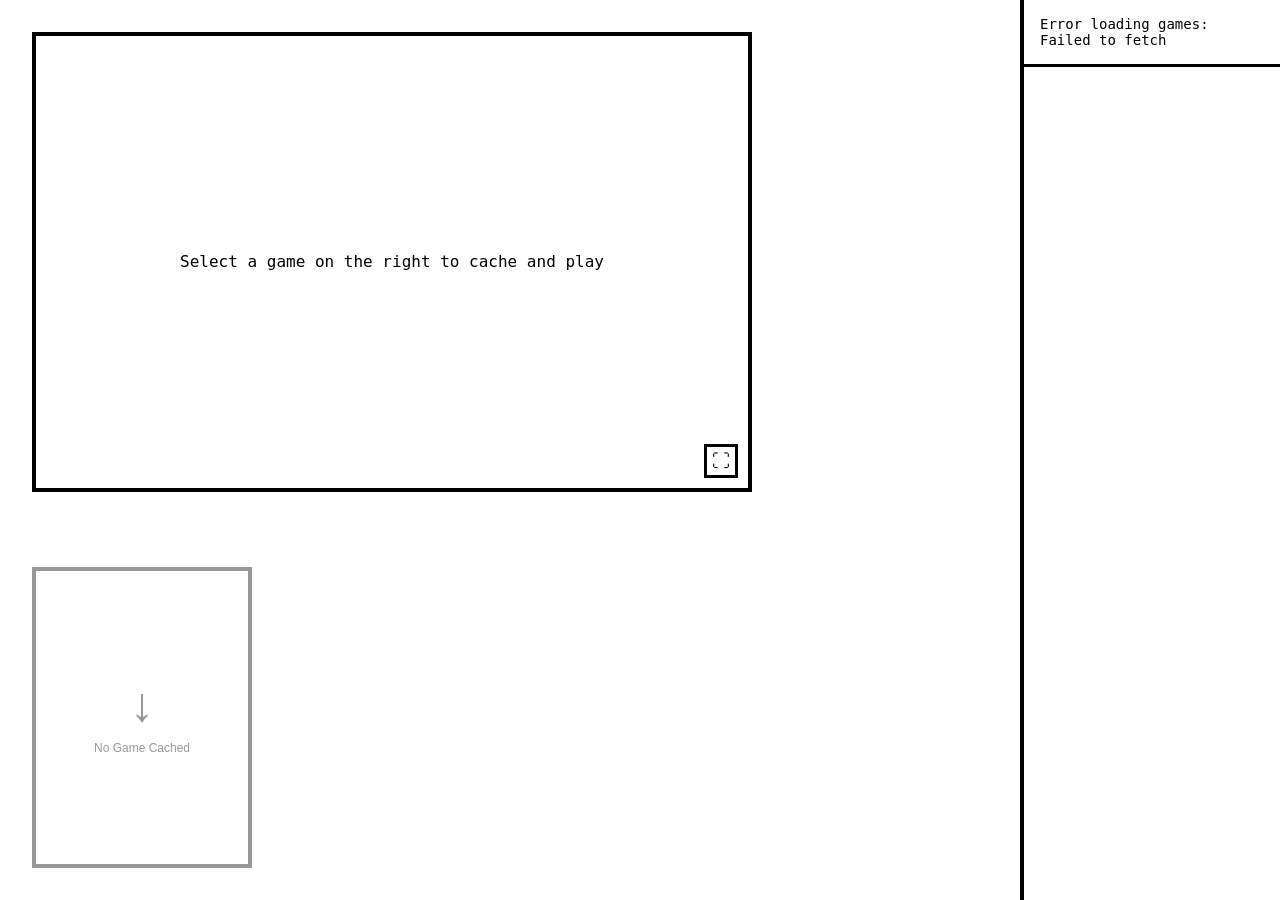
<file: index.html>
<!DOCTYPE html>
<html lang="en">
<head>
  <meta charset="UTF-8">
  <meta name="viewport" content="width=device-width, initial-scale=1.0">
  <title>Offline HTML Game Hub</title>
  <!-- Automatically links to style.css in the same folder -->
  <link rel="stylesheet" href="./style.css">
</head>
<body>
  <div class="layout">
    <!-- Left Area: Top-Left Game Screen + Bottom-Left Download Box -->
    <div class="left-zone">
      <div id="game-container" class="game-box">
        <div id="status-overlay" class="status-overlay">
          Select a game on the right to cache and play
        </div>
        <iframe
          id="game-frame"
          title="Game Screen"
          sandbox="allow-scripts allow-same-origin allow-pointer-lock allow-forms allow-modals"
        ></iframe>
        <button id="fullscreen-btn" class="fullscreen-btn" title="Fullscreen" aria-label="Fullscreen">
          &#x26F6;
        </button>
      </div>

      <button id="download-btn" class="download-box" disabled title="Download current cached game">
        <span class="arrow-icon">&darr;</span>
        <span id="download-label" class="download-label">No Game Cached</span>
      </button>
    </div>

    <!-- Right Sidebar: Game Names Separated by Horizontal Lines -->
    <aside class="right-sidebar">
      <div id="game-list" class="game-list">
        <div class="loading-item">Loading repository games...</div>
      </div>
    </aside>
  </div>

  <!-- Automatically links to script.js in the same folder -->
  <script src="./script.js" defer></script>
</body>
</html>
</file>
<file: style.css>
* {
  box-sizing: border-box;
  margin: 0;
  padding: 0;
}

body {
  width: 100vw;
  height: 100vh;
  overflow: hidden;
  font-family: monospace, sans-serif;
  background-color: #ffffff;
  color: #000000;
}

.layout {
  display: flex;
  justify-content: space-between;
  width: 100%;
  height: 100%;
}

/* Left Column containing Game Box (top-left) and Download Button (bottom-left) */
.left-zone {
  flex: 1;
  display: flex;
  flex-direction: column;
  justify-content: space-between;
  align-items: flex-start;
  padding: 32px;
  gap: 24px;
}

/* Top-Left Square/Rectangular Game Screen */
.game-box {
  position: relative;
  width: 100%;
  max-width: 720px;
  height: 55%;
  min-height: 320px;
  border: 4px solid #000000;
  background-color: #f8f8f8;
  overflow: hidden;
}

#game-frame {
  width: 100%;
  height: 100%;
  border: none;
  display: block;
  background-color: #ffffff;
}

.status-overlay {
  position: absolute;
  inset: 0;
  display: flex;
  align-items: center;
  justify-content: center;
  text-align: center;
  padding: 20px;
  font-size: 1rem;
  background: #ffffff;
  z-index: 2;
}

.status-overlay.hidden {
  display: none;
}

/* Bottom-Right Fullscreen Button inside Game Screen */
.fullscreen-btn {
  position: absolute;
  right: 10px;
  bottom: 10px;
  width: 34px;
  height: 34px;
  border: 3px solid #000000;
  background-color: #ffffff;
  color: #000000;
  font-size: 18px;
  line-height: 1;
  cursor: pointer;
  z-index: 3;
  display: flex;
  align-items: center;
  justify-content: center;
}

.fullscreen-btn:hover {
  background-color: #000000;
  color: #ffffff;
}

/* Bottom-Left Download Button Box */
.download-box {
  width: 220px;
  height: 36%;
  min-height: 160px;
  border: 4px solid #000000;
  background-color: #ffffff;
  color: #000000;
  cursor: pointer;
  display: flex;
  flex-direction: column;
  align-items: center;
  justify-content: center;
  gap: 12px;
  padding: 12px;
}

.download-box:disabled {
  opacity: 0.4;
  cursor: not-allowed;
}

.download-box:not(:disabled):hover {
  background-color: #f0f0f0;
}

.arrow-icon {
  font-size: 48px;
  font-weight: bold;
  line-height: 1;
}

.download-label {
  font-size: 12px;
  text-align: center;
  word-break: break-word;
}

/* Very Right Game List Sidebar */
.right-sidebar {
  width: 260px;
  height: 100%;
  border-left: 4px solid #000000;
  background-color: #ffffff;
  display: flex;
  flex-direction: column;
}

.game-list {
  flex: 1;
  overflow-y: auto;
  display: flex;
  flex-direction: column;
}

.game-item {
  width: 100%;
  padding: 14px 16px;
  border: none;
  border-bottom: 3px solid #000000;
  background-color: #ffffff;
  color: #000000;
  text-align: left;
  font-family: inherit;
  font-size: 14px;
  cursor: pointer;
  transition: background-color 0.1s ease;
}

.game-item:hover {
  background-color: #ececec;
}

.game-item.active {
  background-color: #000000;
  color: #ffffff;
  font-weight: bold;
}

.loading-item {
  padding: 16px;
  font-size: 14px;
  border-bottom: 3px solid #000000;
}
</file>
